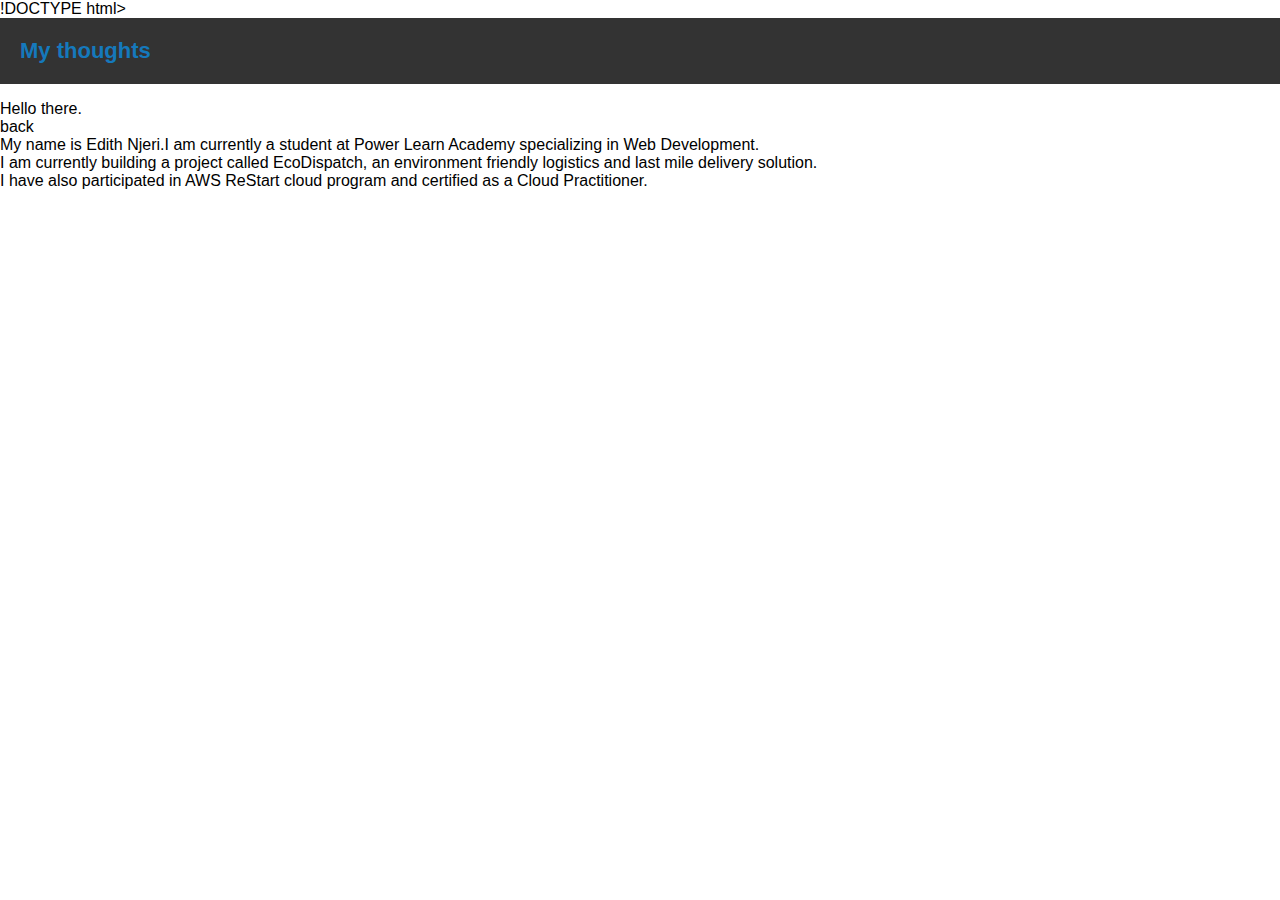
<file: index.html>
!DOCTYPE html>
<html>
<head>
  <title>My Portfolio</title>
  <link rel="stylesheet" href="portfolio.css">
</head>
<body>
  <header>
    <h1>My thoughts</h1>
  </header>
  
        <p>Hello there. <br> back <br>
        My name is Edith Njeri.I am currently a student at Power Learn Academy specializing in Web Development. <br> I am currently building a project called EcoDispatch, an environment friendly logistics and last mile delivery solution.<br> I have also participated in AWS ReStart cloud program and certified as a Cloud Practitioner. 
 
</body>
</html>
</file>
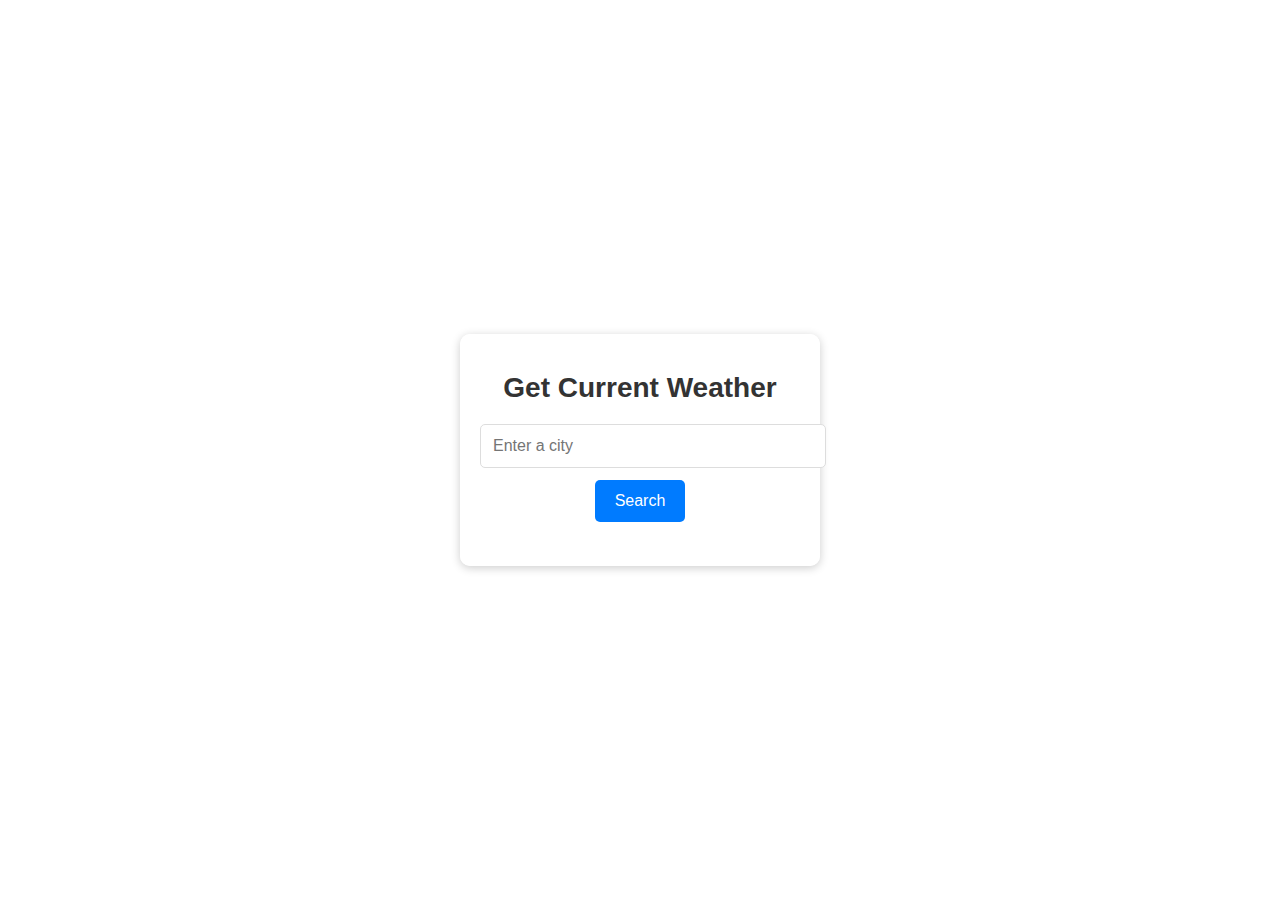
<file: Simple-weather-app/index.html>
<!DOCTYPE html>
<html lang="en">
  <head>
    <meta charset="UTF-8" />
    <meta name="viewport" content="width=device-width, initial-scale=1.0" />
    <title>Weather App</title>
    <link rel="stylesheet" href="style.css" />
  </head>
  <body>
    <div class="container">
      <h1> Get Current Weather</h1>
      <input type="text" id="locationInput" placeholder="Enter a city" />
      <button id="searchButton">Search</button>
      <div class="weather-info">
        <h2 id="location"></h2>
        <p id="temperature"></p>
        <p id="description"></p>
      </div>
    </div>
    <script src="script.js"></script>
  </body>
</html>
</file>
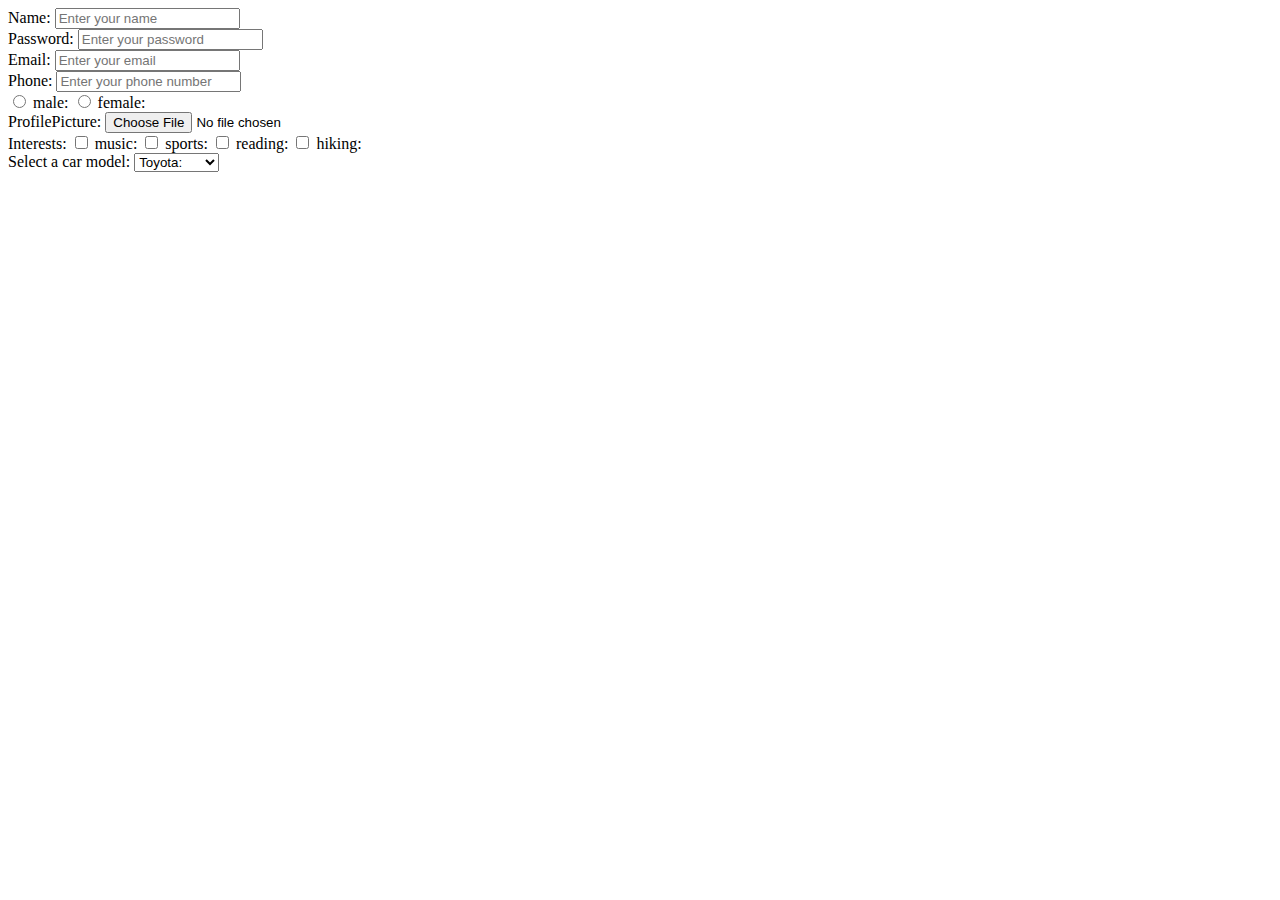
<file: forms.html>
<!DOCTYPE html>
<html>
    <head>
        <title> Tyano HTML Form</title>
    </head>
    <body>
        <form action="processing.php" method="post">
            <label for="name">Name:</label>
            <input type="text" name="name" id="name" placeholder="Enter your name">
            <br>
            <label for="password">Password:</label>
            <input type="password" id="password" name="password" placeholder="Enter your password" aria-label="Password" aria-describedby="password-help"/>
            <br>
            <label for="email">Email:</label>
            <input type="email" name="email" id="email" placeholder="Enter your email">
            <br>
            
            <label for="phone">Phone:</label>
            <input type="tel" id="phone" name="phone" placeholder="Enter your phone number">

            <br>
        
            <input type="radio" id="gender" name="gender" value="male">
            <label for="male">male:</label>
            <input type="radio" id="gender" name="gender" value="female">
            <label for="female">female:</label>
            <br>
            <label for="ProfilePicture">ProfilePicture:</label>
            <input id="ProfilePicture" type="file" accept="pdf">
            <br>
            <label for="Interests">Interests:</label>
            <input type="checkbox" id="music" name="Interests" value="music">
            <label for="music">music:</label>

            <input type="checkbox" id="sports" name="Interests" value="sports">
            <label for="sports">sports:</label>

            <input type="checkbox" id="reading" name="Interests" value="reading">
            <label for="reading">reading:</label>

            <input type="checkbox" id="hiking" name="Interests" value="hiking">
            <label for="hiking">hiking:</label>
            <br>
            <label for="car">Select a car model:</label>
            <select id="car" name="car">
                <option value="Toyota">Toyota:</option>
                <option value="Mazda">Mazda:</option>
                <option value="Audi">Audi:</option>
                <option value="Mitsubishi">Mitsubishi:</option>
                <option value="Subaru">Subaru:</option>
                <option value="Volvo">Volvo:</option>
                <option value="Ford">Ford:</option>
                <option value="Jeep">Jeep:</option>
            </select>
        </form>
    </body>
</html>
</file>
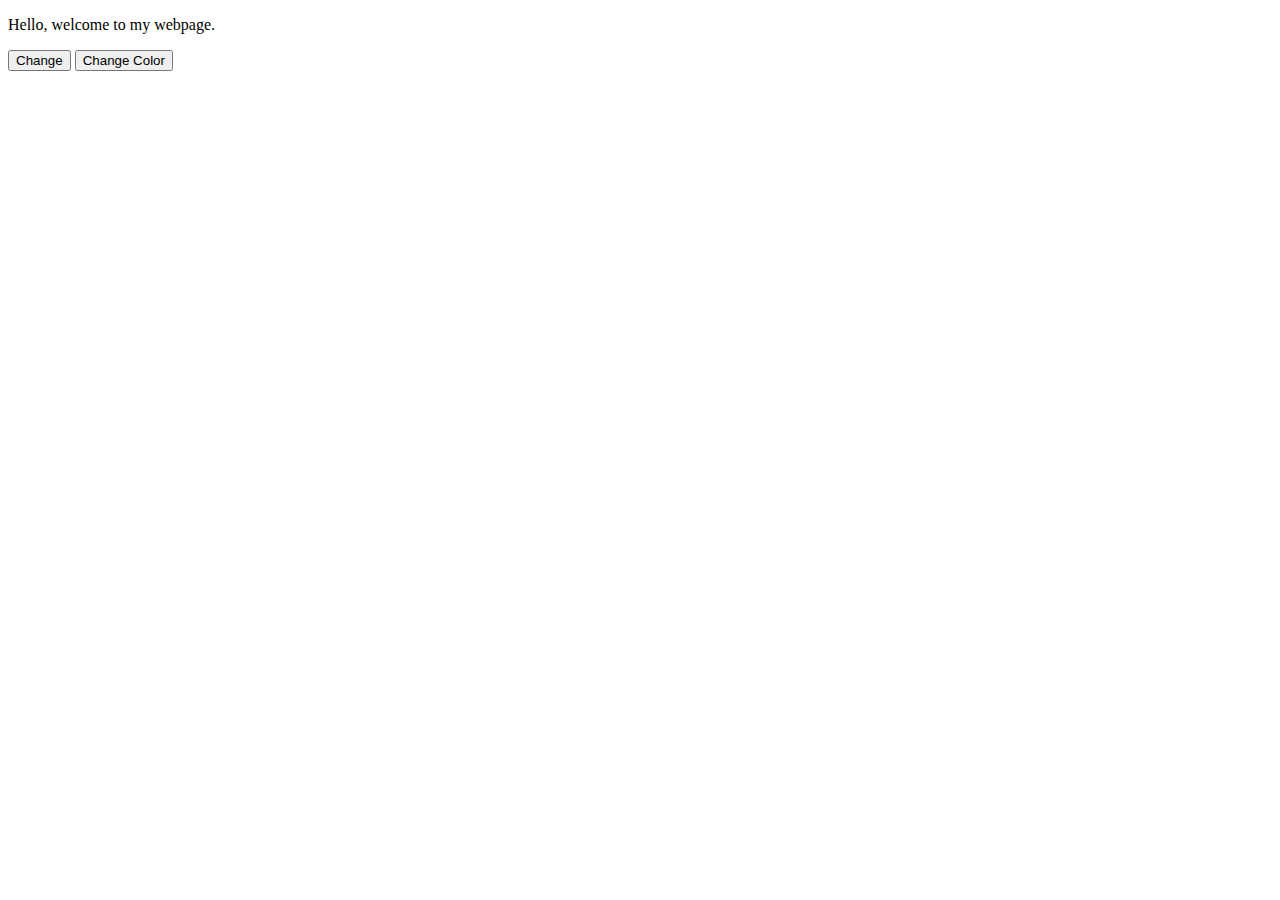
<file: html_dom.html>
<!DOCTYPE html>
<html>
    <head>
        <title>HTML DOM & EVENTS</title>
    </head>
    <body>
        <p id="p_one">Hello, welcome to my webpage.</p>
        <button id="btn_change">Change</button>
        <button onclick="changeColor">Change Color</button>

        <script>
            const button = document.querySelector('#btn_change');

            function changeText(event){
                const p = document.querySelector('#p_one');
                p.innerText = 'The paragraph content has been changed!';

            }

            button.addEventListener('click', changeText);

            document.addEventListener('keydown', (event) => {
                console.log("You have pressed a key." + event.key);

            });

            document.addEventListener('keyup', (event) => {
                console.log(event.key + " has been released");

            });

            document.addEventListener('mousedown', () =>{
                console.log("The mouse button has been pressed")
            }) 

            document.addEventListener('mouseup', () =>{
                console.log("The mouse button has been released.")
            }) 

            function changeColor(){
                var p = document.getElementId('p_one');
                p.style.color = 'red';
            }



        </script>
    </body>
</html>
</file>
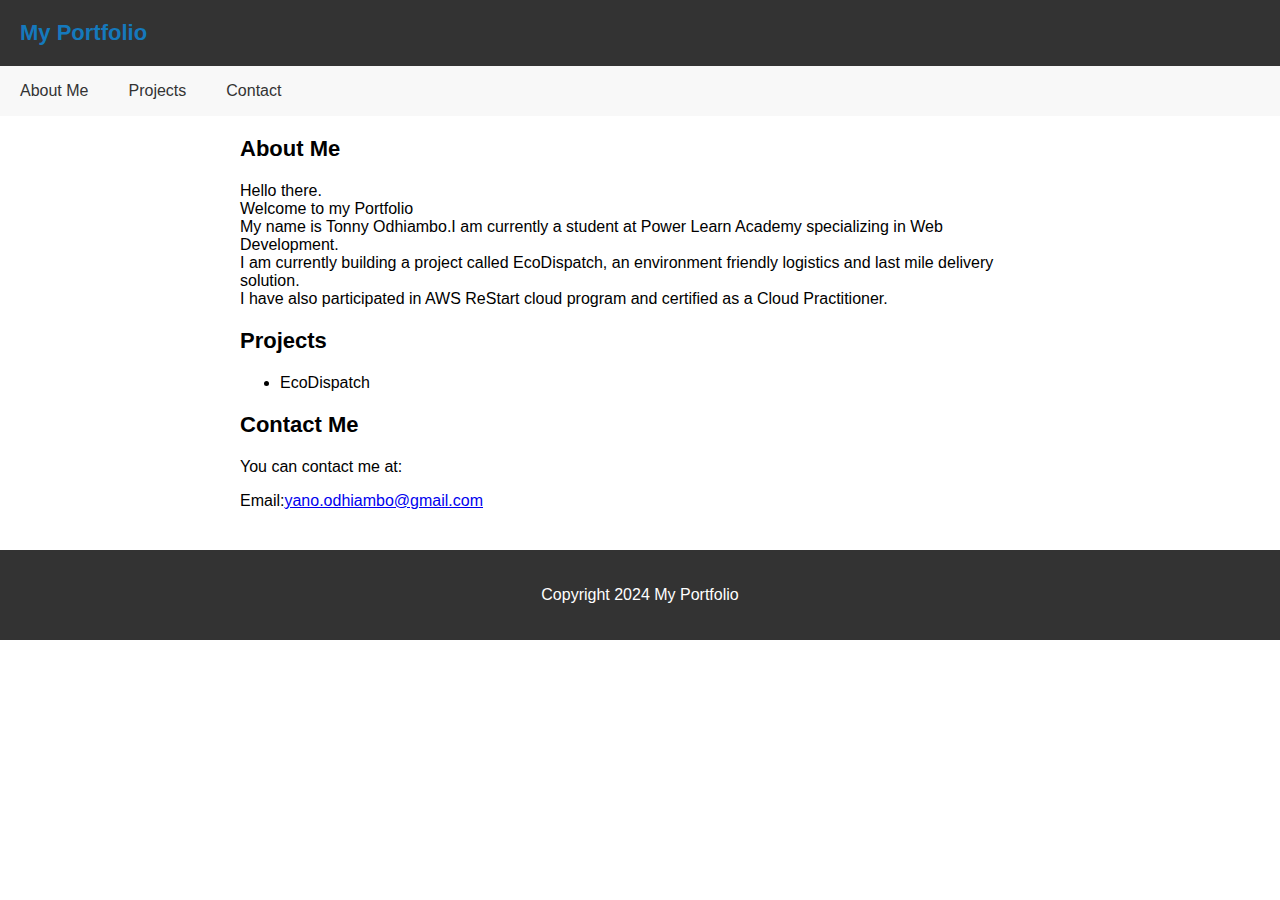
<file: Portfolio.html>
<!DOCTYPE html>
<html>
<head>
  <title>My Portfolio</title>
  <link rel="stylesheet" href="portfolio.css">
</head>
<body>
  <header>
    <h1>My Portfolio</h1>
  </header>
  <nav>
    <ul>
      <li><a href="#about">About Me</a></li>
      <li><a href="#projects">Projects</a></li>
      <li><a href="#contact">Contact</a></li>
    </ul>
  </nav>

  <main>
    <section id="about">
      <h2>About Me</h2>
        <p>Hello there. <br> Welcome to my Portfolio <br>
        My name is Tonny Odhiambo.I am currently a student at Power Learn Academy specializing in Web Development. <br> I am currently building a project called EcoDispatch, an environment friendly logistics and last mile delivery solution.<br> I have also participated in AWS ReStart cloud program and certified as a Cloud Practitioner. 
    </section>
    <section id="projects">
      <h2>Projects</h2>
      <ul>
        <li>EcoDispatch</li>
      </ul>
    </section>
    <section id="contact">
      <h2>Contact Me</h2>
      <p>You can contact me at:</p>
        <p>Email:<a href="yano.odhiambo@gmail.com">yano.odhiambo@gmail.com</a></p>
        
    </section>
  </main>
  <footer>
    <p>Copyright 2024 My Portfolio
    </p>
  </footer>
</body>
</html>
</file>
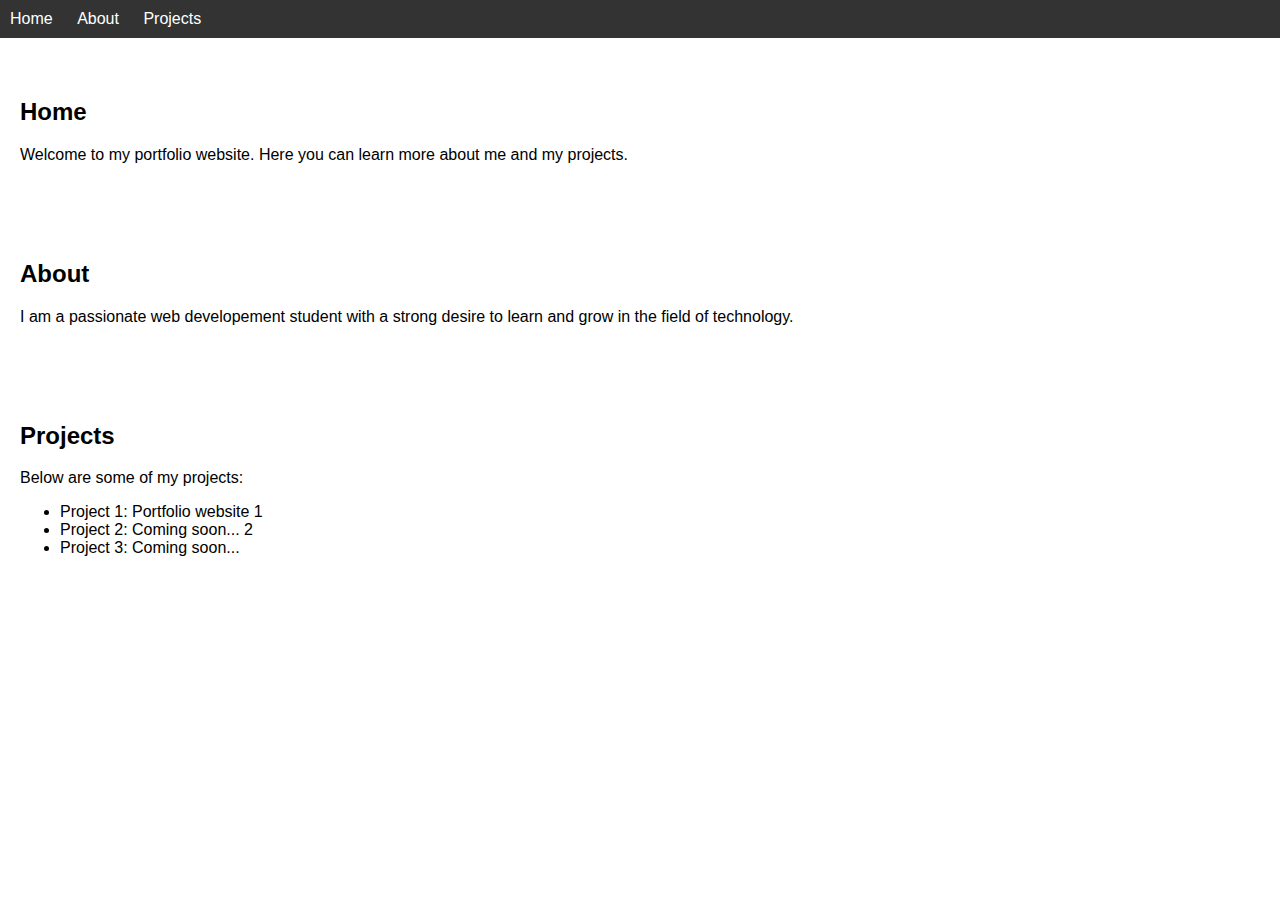
<file: portfolio.html>
<!DOCTYPE html>
<html lang="en">
<head>
    <meta charset="UTF-8">
    <meta name="viewport" content="width=device-width, initial-scale=1.0">
    <title>My Portfolio</title>
    <style>
        /* Simple CSS for better presentation */
        body {
            font-family: Arial, sans-serif;
            margin: 0;
            padding: 0;
        }
        nav {
            background-color: #333;
            color: #fff;
            padding: 10px;
        }
        nav ul {
            list-style-type: none;
            margin: 0;
            padding: 0;
        }
        nav ul li {
            display: inline;
            margin-right: 20px;
        }
        nav ul li a {
            color: #fff;
            text-decoration: none;
        }
        section {
            padding: 20px;
            margin: 20px 0;
        }
    </style>
</head>
<body>

<nav>
    <ul>
        <li><a href="#home">Home</a></li>
        <li><a href="#about">About</a></li>
        <li><a href="#projects">Projects</a></li>
    </ul>
</nav>

<section id="home">
    <h2>Home</h2>
    <p>Welcome to my portfolio website. Here you can learn more about me and my projects.</p>
</section>

<section id="about">
    <h2>About</h2>
    <p>I am a passionate web developement student with a strong desire to learn and grow in the field of technology.</p>
</section>

<section id="projects">
    <h2>Projects</h2>
    <p>Below are some of my projects:</p>
    <ul>
        <li>Project 1: Portfolio website 1</li>
        <li>Project 2: Coming soon... 2</li>
        <li>Project 3: Coming soon...</li>
    </ul>
</section>

</body>
</html>
</file>
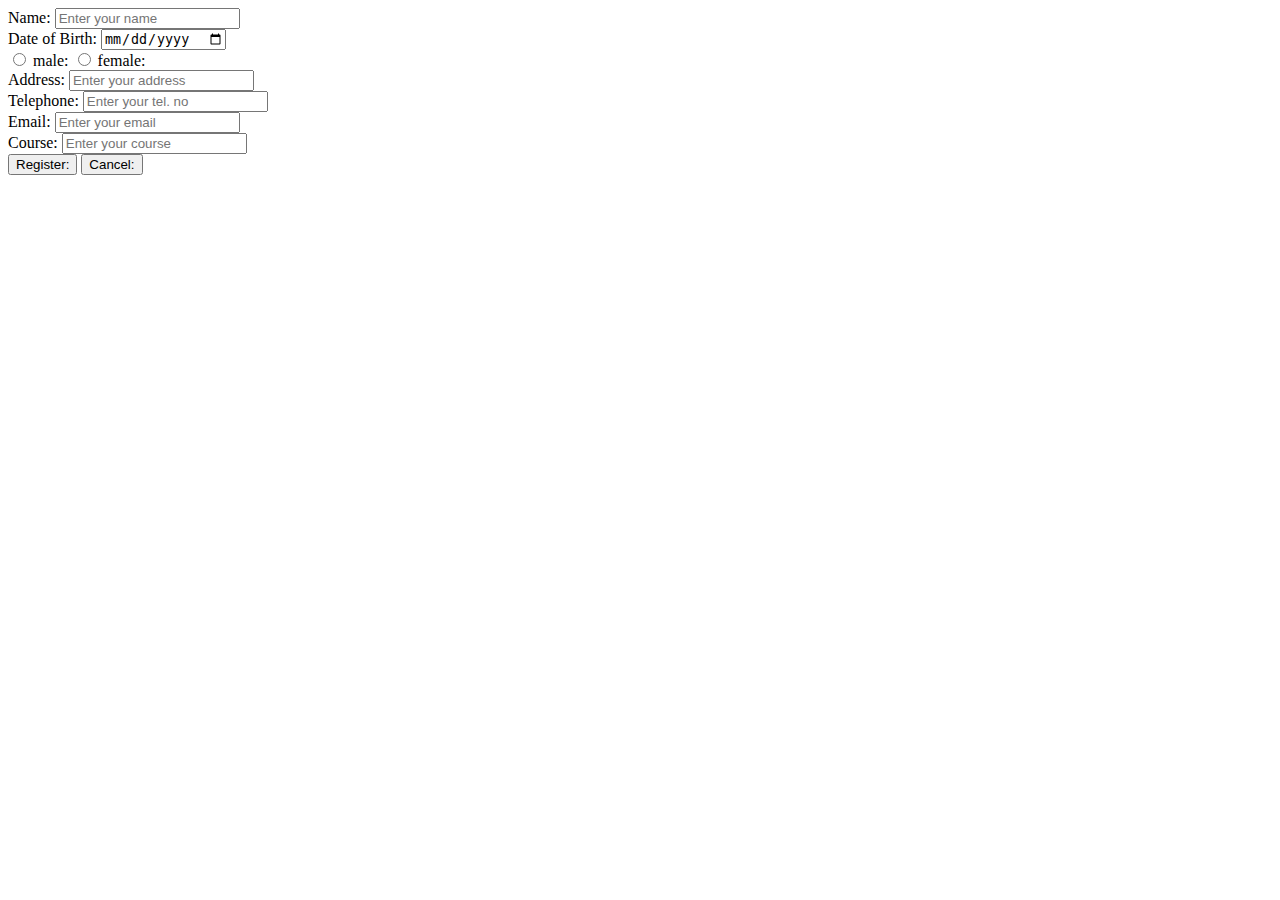
<file: registrationForm.html>
<!DOCTYPE html>
<head>
    <title> Student Registration Form</title>
</head>
<body>
    <form action="processing.php" method="post">
        <label for="name">Name:</label>
        <input type="text" name="name" id="name" placeholder="Enter your name">
        <br>
        <label for="Date of Birth">Date of Birth:</label>
        <input type="date" name="Date of Birth" id="Date of Birth" placeholder="DD-MM-YYYY">
        <br>
        <input type="radio" id="gender" name="gender" value="male">
        <label for="male">male:</label>
        <input type="radio" id="gender" name="gender" value="female">
        <label for="female">female:</label>
        <br>
        <label for="Address">Address:</label>
        <input type="text" id="city" name="city" placeholder="Enter your address">
        <br>
        <label for="Telephone">Telephone:</label>
        <input type="tel" id="Telephone" name="Telephone" placeholder="Enter your tel. no">
        <br>
        <label for="Email">Email:</label>
        <input type="text" id="Email" name="Email" placeholder="Enter your email">
        <br>
        <label for="Course">Course:</label>
        <input type="text" id="Course" name="Course" placeholder="Enter your course">
        <br>
        <button type="Register">Register:</button>
        <button type="Cancel">Cancel:</button>
    </form>
</body>
</file>
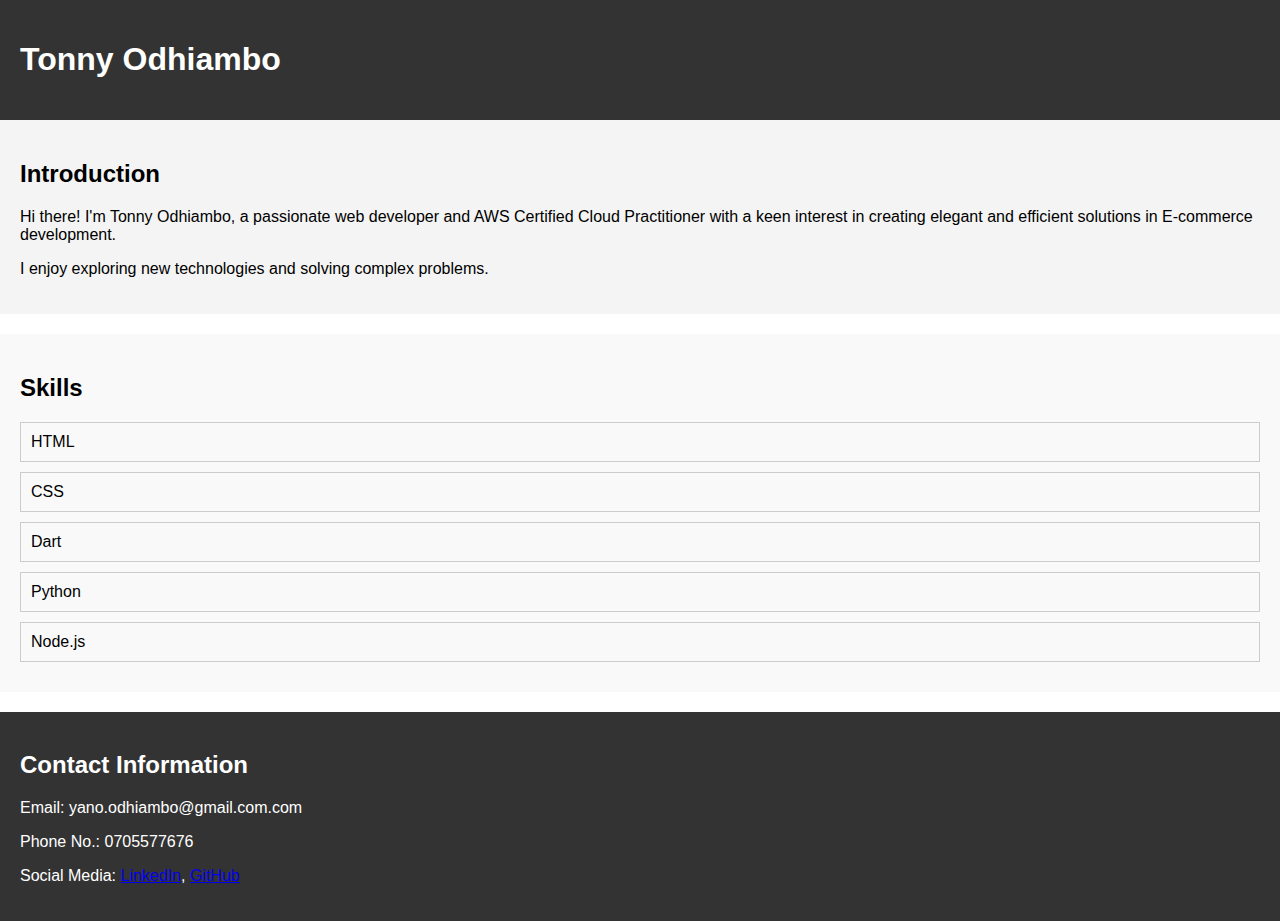
<file: HTML/CSS_Styling.html>
<!DOCTYPE html>
<html lang="en">
<head>
  <meta charset="UTF-8">
  <meta name="viewport" content="width=device-width, initial-scale=1.0">
  <title>Tonny Odhiambo</title>
  <style>
    body {
      font-family: Arial, sans-serif;
      margin: 0;
      padding: 0;
    }
    header {
      background-color: #333;
      padding: 20px;
      color: white;
    }
    section.intro {
      background-color: #f4f4f4;
      padding: 20px;
      margin-bottom: 20px;
    }
    section.skills {
      background-color: #f9f9f9;
      padding: 20px;
      margin-bottom: 20px;
    }
    .skills {
      list-style: none;
      padding: 0;
      margin: 0;
    }
    .skills li {
      border: 1px solid #ccc;
      padding: 10px;
      margin-bottom: 10px;
    }
    .contact {
      background-color: #333;
      color: white;
      padding: 20px;
    }
    @media only screen and (max-width: 600px) {
      header {
        padding: 15px;
      }
      section.intro, section.skills, .contact {
        padding: 15px;
      }
      .skills li {
        padding: 8px;
      }
    }
  </style>
</head>
<body>

<header>
  <h1>Tonny Odhiambo</h1>
</header>

<section class="intro">
  <h2>Introduction</h2>
  <p>Hi there! I'm Tonny Odhiambo, a passionate web developer and AWS Certified Cloud Practitioner with a keen interest in creating elegant and efficient solutions in E-commerce development.</p>
  <p> I enjoy exploring new technologies and solving complex problems.</p>
</section>

<section class="skills">
  <h2>Skills</h2>
  <ul class="skills">
    <li>HTML</li>
    <li>CSS</li>
    <li>Dart</li>
    <li>Python</li>
    <li>Node.js</li>
  </ul>
</section>

<section class="contact">
  <h2>Contact Information</h2>
  <p>Email: yano.odhiambo@gmail.com.com</p>
  <p>Phone No.: 0705577676</p>
  <p>Social Media: <a href="https://www.linkedin.com/in/tonny-odhiambo">LinkedIn</a>, <a href="https://github.com/YanoTonny">GitHub</a></p>
</section>

</body>
</html>
</file>
<file: portfolio.css>
body {
    font-family: Arial, sans-serif;
    margin: 0;
    padding: 0;
  }
  
  header {
    background-color: #333;
    color: hsl(204, 80%, 41%);
    padding: 20px;
  }
  
  header h1 {
    margin: 0;
    font-size: 22px;
  }
  nav {
    height: 50px;
    display: flex;
    justify-content: space-between;
    align-items: center;
    background-color: #f8f8f8;
  }
  
  nav ul {
    list-style: none;
    margin: 0;
    padding: 0;
    display: flex;
  }
  
  nav li {
    margin: 0 20px;
  }
  
  nav a {
    text-decoration: none;
    color: #333;
  }
  
  main {
    max-width: 800px;
    margin: 0 auto;
    padding: 20px;
  }
  
  section {
    margin-bottom: 20px;
  }
  
  h2 {
    margin: 0 0 20px 0;
    font-size: 22px;
  }
  
  footer {
    background-color: #333;
    color: #fff;
    padding: 20px;
    text-align: center;
  }
</file>
<file: Simple-weather-app/style.css>
body {
    font-family: Arial, sans-serif;
    background-size: cover;
    background-position: center;
    height: 100vh;
    margin: 0;
    display: flex;
    justify-content: center;
    align-items: center;
}

.container {
    width: 320px;
    padding: 20px;
    background-color: rgba(255, 255, 255, 0.9);
    border-radius: 10px;
    box-shadow: 0 2px 10px rgba(0, 0, 0, 0.2);
    text-align: center;
}

h1 {
    font-size: 28px;
    margin-bottom: 20px;
    color: #333;
}

input[type="text"] {
    width: 100%;
    padding: 12px;
    margin-bottom: 12px;
    border: 1px solid #ddd;
    border-radius: 5px;
    font-size: 16px;
}

button {
    background-color: #007BFF;
    color: #fff;
    border: none;
    padding: 12px 20px;
    border-radius: 5px;
    font-size: 16px;
    cursor: pointer;
    transition: background-color 0.3s ease;
}

button:hover {
    background-color: #0056b3;
}

.weather-info {
    margin-top: 20px;
}

#temperature {
    font-size: 24px;
    font-weight: bold;
}

#description {
    margin-top: 10px;
    font-size: 18px;
    color: #666;
}
</file>
